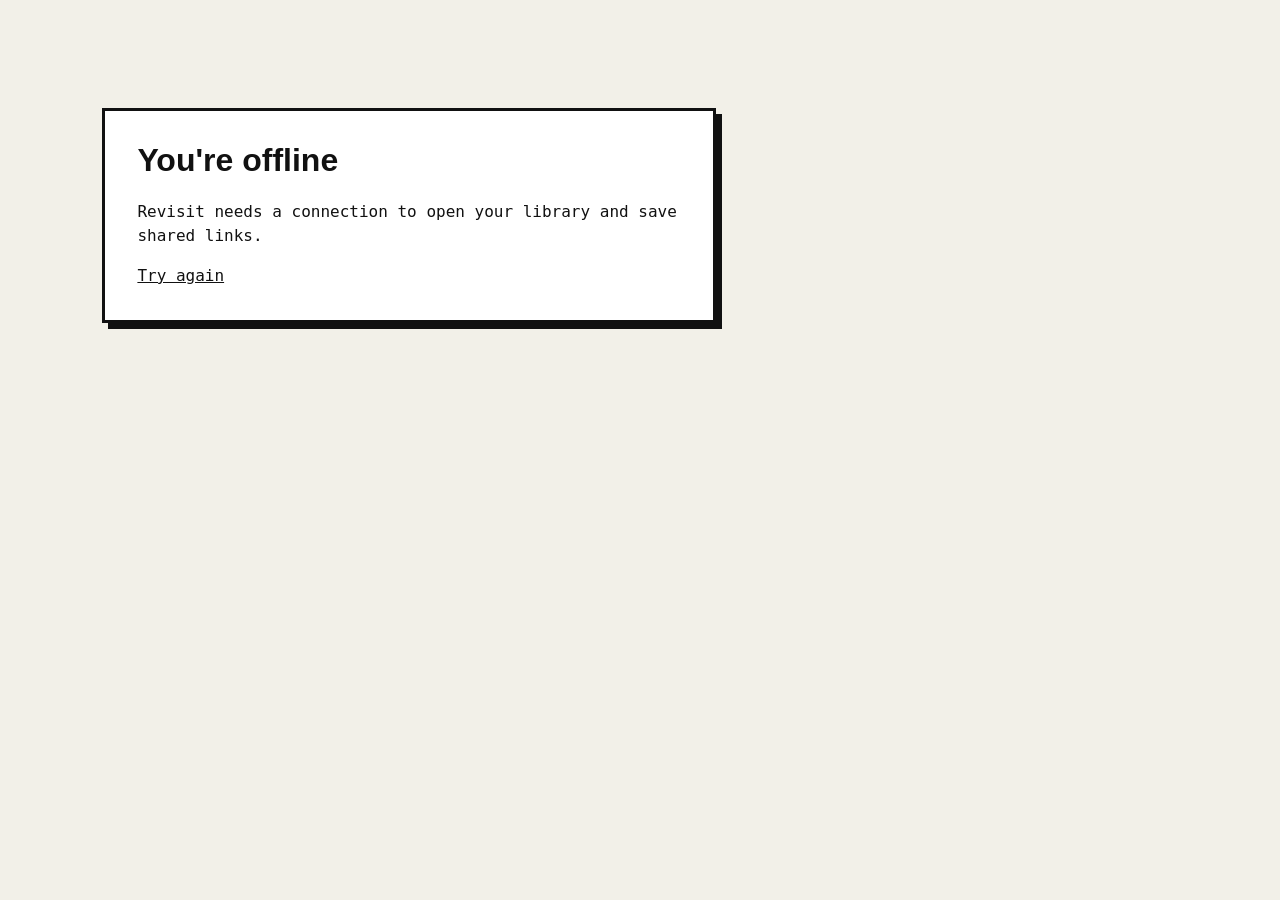
<file: static/offline.html>
<!doctype html>
<html lang="en">
<head>
  <meta charset="utf-8">
  <meta name="viewport" content="width=device-width, initial-scale=1">
  <meta name="theme-color" content="#FF5C39">
  <title>Offline — Revisit</title>
  <style>
    body { margin: 0; padding: 12vh 8vw; background: #F2F0E8; color: #111; font: 16px/1.5 monospace; }
    main { max-width: 34rem; padding: 2rem; border: 3px solid #111; background: #fff; box-shadow: 6px 6px 0 #111; }
    h1 { margin-top: 0; font: 800 2rem/1.1 sans-serif; }
    a { color: #111; }
  </style>
</head>
<body>
  <main>
    <h1>You're offline</h1>
    <p>Revisit needs a connection to open your library and save shared links.</p>
    <a href="/">Try again</a>
  </main>
</body>
</html>
</file>
